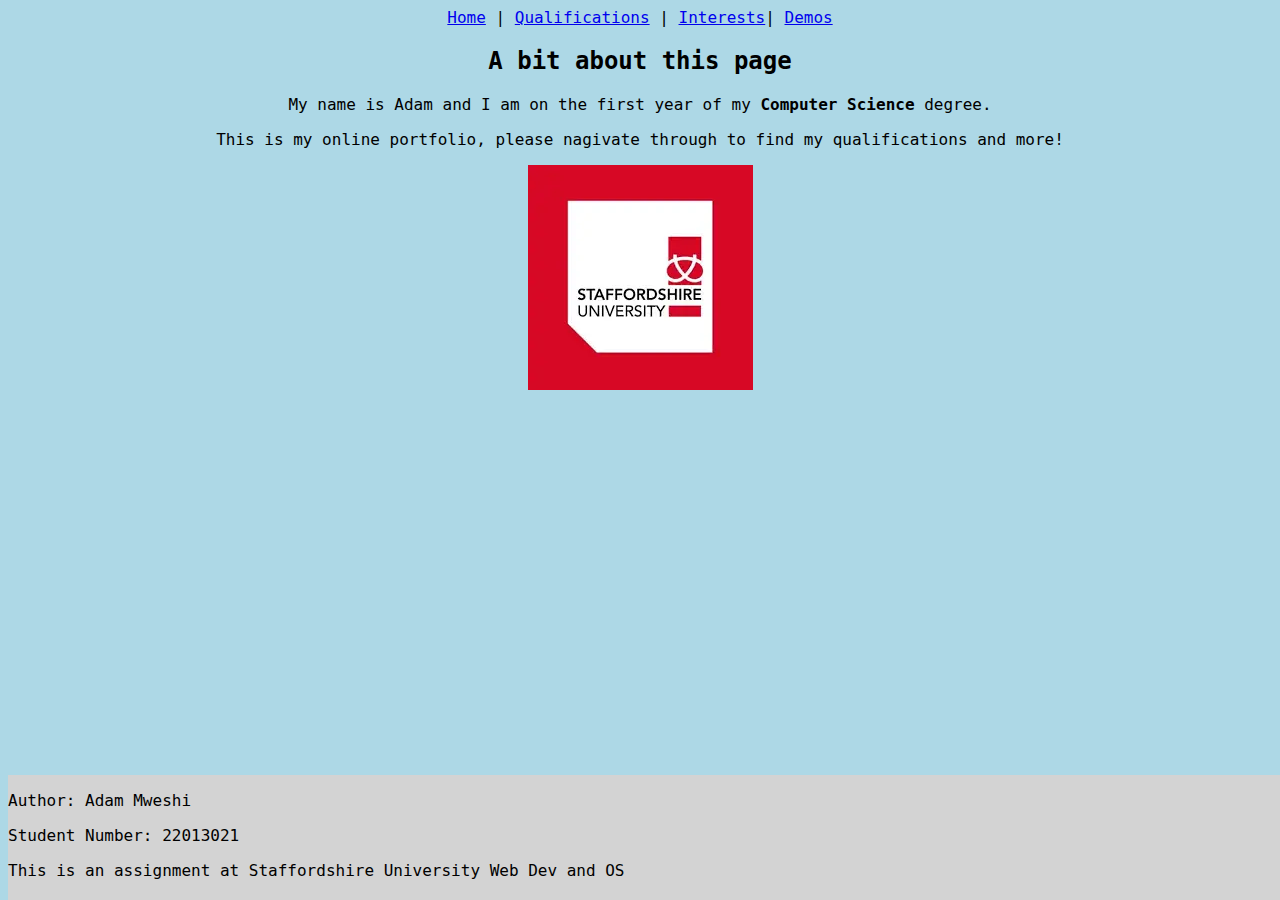
<file: index.html>
<!DOCTYPE html>
<html lang="en">

<head>
  <title>Adam M's portfolio</title>
  <meta charset="UTF-8">
  <meta http-equiv="X-UA-Compatible" content="IE=edge">
  <meta name="viewport" content="width=device-width, initial-scale=1.0">
  <meta name="description" content="My online portfolio">
  <link rel="stylesheet" href="styles.css">
</head>

<body>
  <header>
    <a href="http://azalea.ovh/webdevassignment/index.html">Home</a> | <a href="qualifications.html">Qualifications</a> | <a href="interest.html">Interests</a>| <a href="demos.html">Demos</a> <!-- Navigation bar-->
  </header>
      <article>
        <h2>A bit about this page</h2>
        <p>My name is Adam and I am on the first year of my<strong> Computer Science </strong>degree.</p>
        <p>This is my online portfolio, please nagivate through to find my qualifications and more!</p>
      </article>
      <img src="images/staffs.webp" alt="staffs"> <!--image is from the internet and downloaded into the "images" folder-->
    <footer>
      <p>Author: Adam Mweshi</p>
      <p>Student Number: 22013021</p>
      <p>This is an assignment at Staffordshire University Web Dev and OS</p>
    </footer>
</body>
</file>
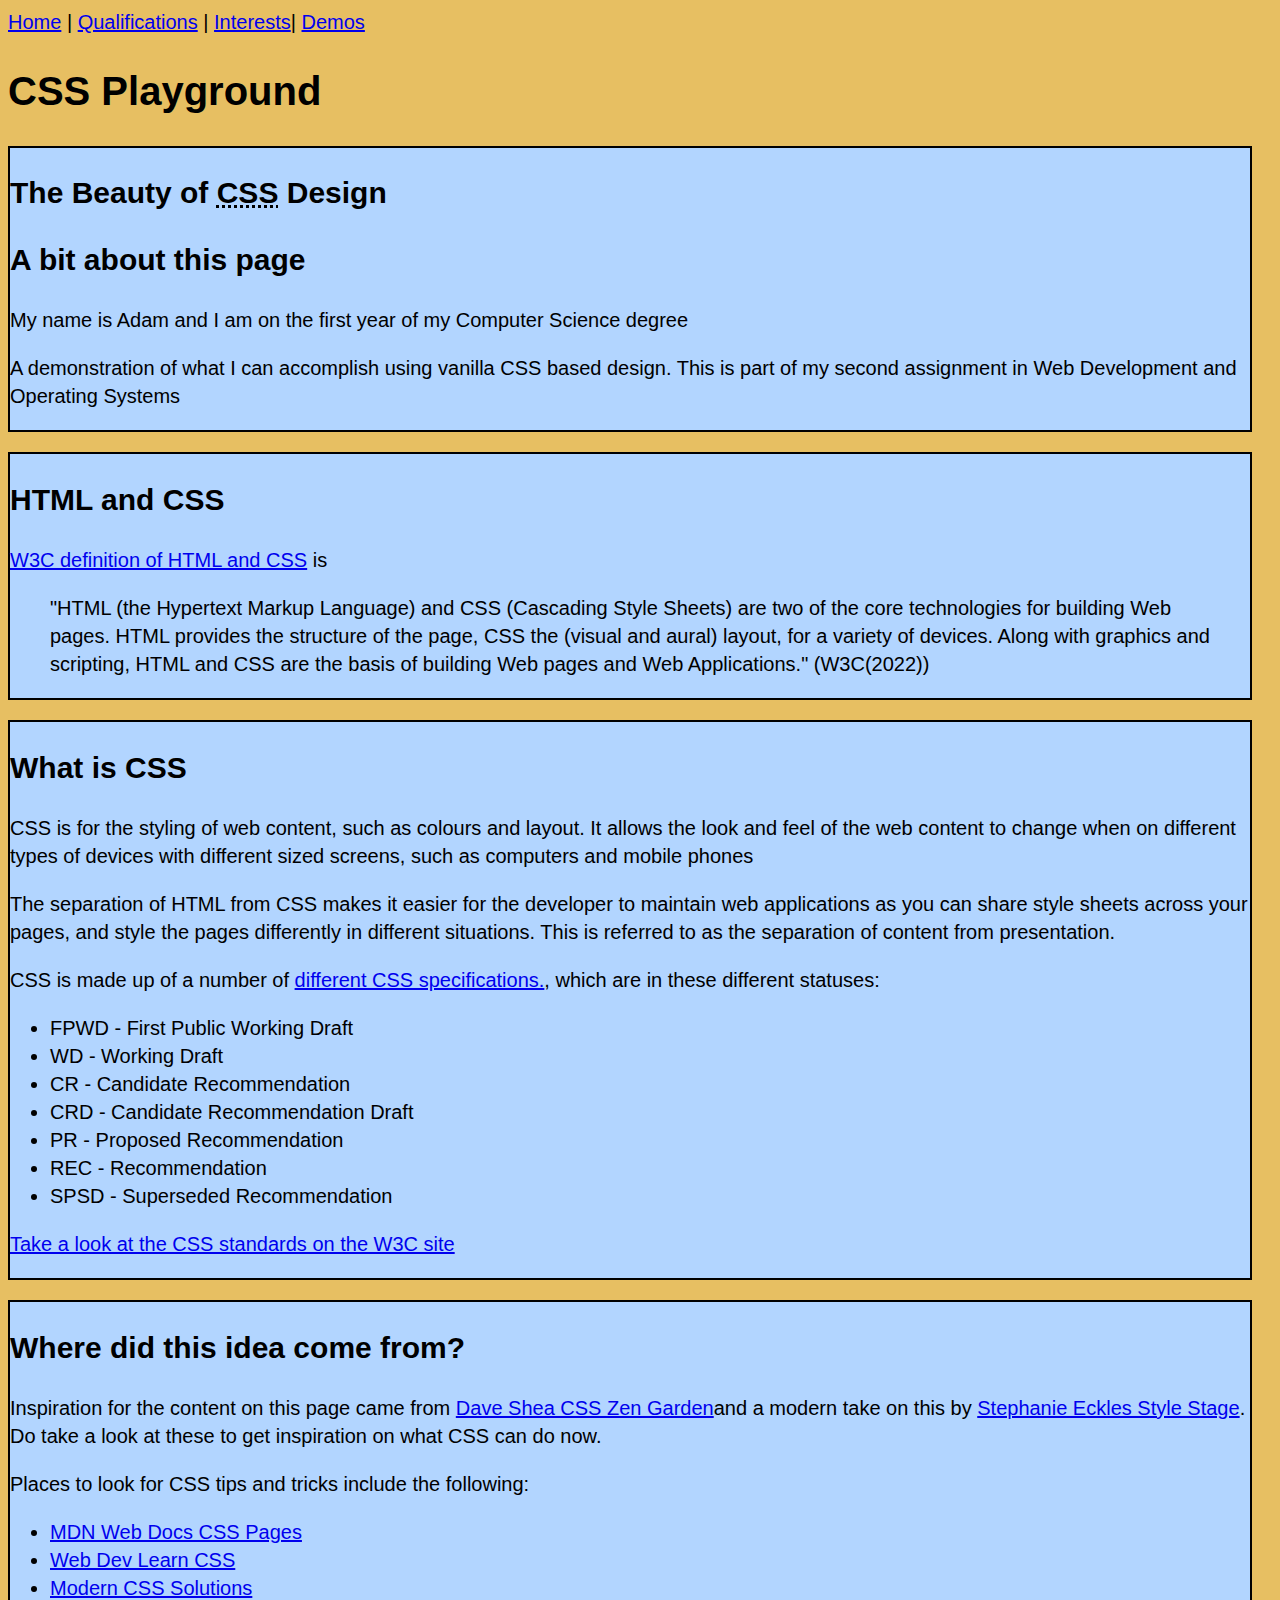
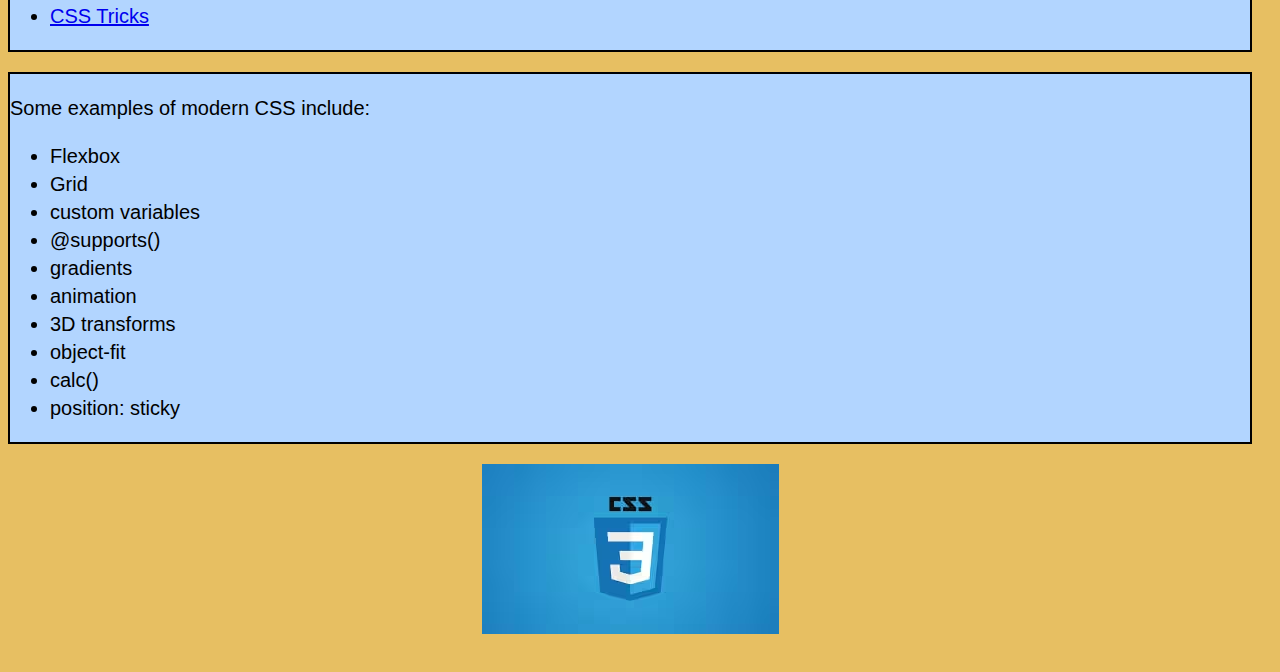
<file: cssdemo.html>
<!DOCTYPE html>
<html lang="en">

<head>
  <title>CSS Demo Page!</title>
  <meta charset="UTF-8">
  <meta http-equiv="X-UA-Compatible" content="IE=edge">
  <meta name="viewport" content="width=device-width, initial-scale=1.0">
  <meta name="description" content="My online portfolio">
  <link rel="stylesheet" href="cssdemo.css">
</head>

<body>
  <header> 
    <a href="http://azalea.ovh/webdevassignment/index.html">Home</a> | <a href="qualifications.html">Qualifications</a> | <a href="interest.html">Interests</a>| <a href="demos.html">Demos</a>
  </header>
  <h1>CSS Playground</h1>
  <div class="container">
      <div class="item"><h2>The Beauty of <abbr title="Cascading Style Sheets">CSS</abbr> Design</h2></div>
      <div class="item"><h2>A bit about this page</h2></div>
      <div class="item"><p>My name is Adam and I am on the first year of my Computer Science degree</p></div>
      <div class="item"><p>A demonstration of what I can accomplish using vanilla CSS based design. This is part of my second assignment
          in Web Development and Operating Systems</p></div>
  </div>
  <div class="container">
      <div class="item"><h2>HTML and CSS</h2></div>
      <div class="item"><p><a href="https://www.w3.org/standards/webdesign/htmlcss">W3C definition of HTML and CSS</a> is</p></div>
      <div class="item"><blockquote cite="https://www.w3.org/standards/webdesign/htmlcss">
          "HTML (the Hypertext Markup Language) and CSS (Cascading Style Sheets) are two of the core technologies for
          building Web pages. HTML provides the structure of the page, CSS the (visual and aural) layout, for a variety of
          devices. Along with graphics and scripting, HTML and CSS are the basis of building Web pages and Web
          Applications." (W3C(2022))
        </blockquote></div>
  </div>
  <div class="container">
      <div class="item"><h2>What is CSS</h2></div>
      <div class="item"><p>CSS is for the styling of web content, such as colours and layout. It allows the look and feel of the web
          content to change when on different types of devices with different sized screens, such as computers and mobile
          phones</p></div>
      <div class="item"> <p>The separation of HTML from CSS makes it easier for the developer to maintain web applications as you can share
      style sheets across your pages, and style the pages differently in different situations. This is referred to as
      the separation of content from presentation.</p></div>
      <div class="item"><p>CSS is made up of a number of <a href="https://www.w3.org/Style/CSS/current-work">different CSS
          specifications.</a>, which are in these different statuses:</p></div>
      <div class="item"><ul>
          <li>FPWD - First Public Working Draft</li>
          <li>WD - Working Draft</li>
          <li>CR - Candidate Recommendation</li>
          <li>CRD - Candidate Recommendation Draft</li>
          <li>PR - Proposed Recommendation</li>
          <li>REC - Recommendation</li>
          <li>SPSD - Superseded Recommendation</li>
        </ul></div>
      <div class="item"><p><a href="https://www.w3.org/Style/CSS/">Take a look at the CSS standards on the W3C site</a></p></div>
      </div>
  <div class="container">
      <div class="item"><h2>Where did this idea come from?</h2></div>
      <div class="item"><p>Inspiration for the content on this page came from <a href="http://daveshea.com/projects/zen/">Dave Shea CSS Zen
          Garden</a>and a modern take on this by <a href="https://stylestage.dev/">Stephanie Eckles Style Stage</a>. Do take a look at these to get
        inspiration on what CSS can do now.</p></div>
      <div class="item"><p>Places to look for CSS tips and tricks include the following:</p></div>
      <div class="item"><ul>
          <li><a href="https://developer.mozilla.org/en-US/docs/Web/CSS">MDN Web Docs CSS Pages</a></li>
          <li><a href="https://web.dev/learn/css/">Web Dev Learn CSS</a></li>
          <li><a href="https://moderncss.dev/">Modern CSS Solutions</a></li>
          <li><a href="https://css-tricks.com/">CSS Tricks</a></li>
        </ul></div>
  </div>
  <div class="container">
      <p>Some examples of modern CSS include:</p>
    <ul>
      <li>Flexbox</li>
      <li>Grid</li>
      <li>custom variables</li>
      <li>@supports()</li>
      <li>gradients</li>
      <li>animation</li>
      <li>3D transforms</li>
      <li>object-fit</li>
      <li>calc()</li>
      <li>position: sticky</li>        
    </ul>
  </div>
  <img src="images/css.avif" alt="CSS">
</body>
</html>
</file>
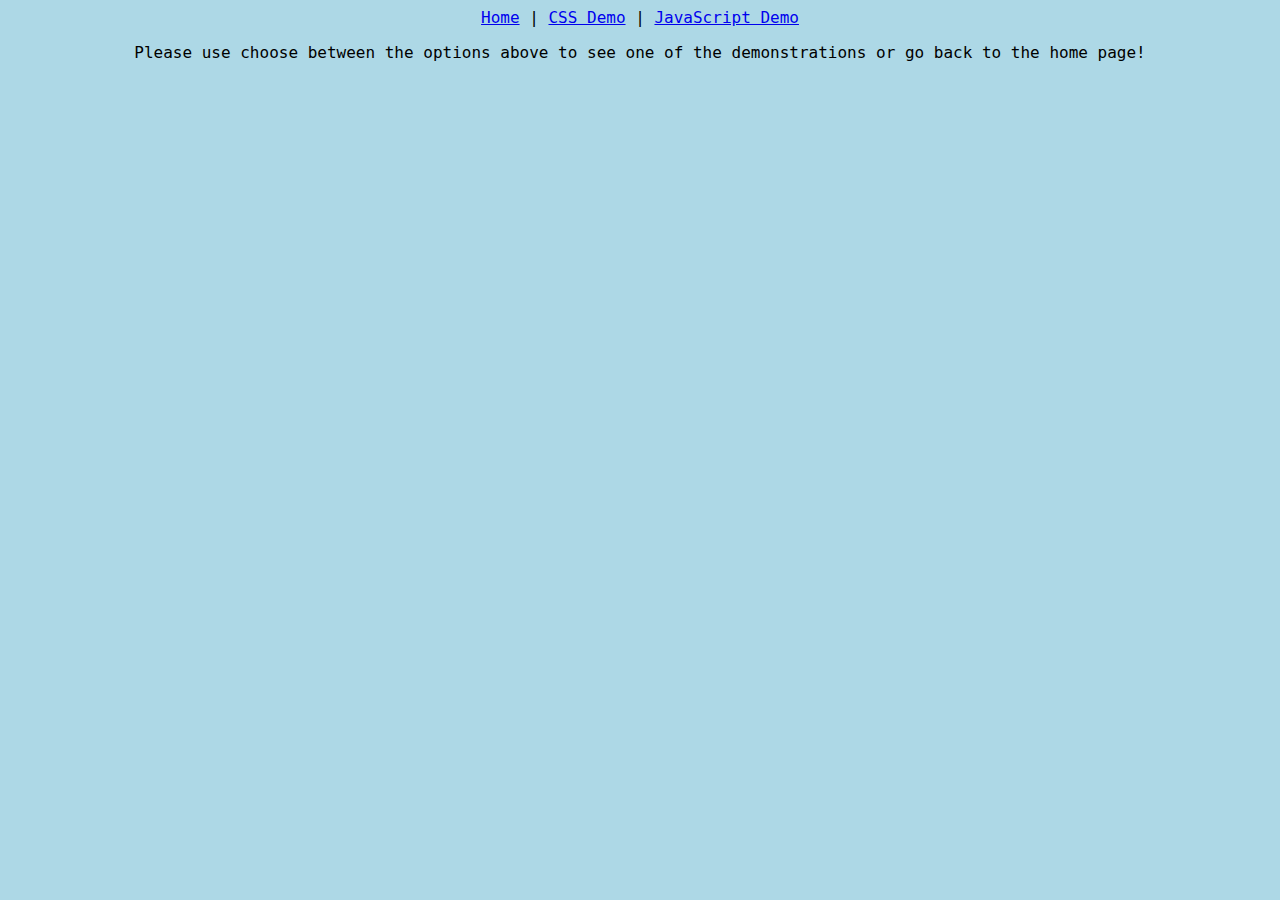
<file: demos.html>
<!DOCTYPE html>
<html lang="en">

<head>
    <title>Demos</title>
    <meta charset="UTF-8">
    <meta http-equiv="X-UA-Compatible" content="IE=edge">
    <meta name="viewport" content="width=device-width, initial-scale=1.0">
    <link rel="stylesheet" href="styles.css">
  </head>

<body>
  <header>
    <a href="http://azalea.ovh/webdevassignment/index.html">Home</a> | <a href="cssdemo.html">CSS Demo</a> | <a href="holding.html">JavaScript Demo</a> <!-- Navigation bar-->
  </header>  
  
  <p>Please use choose between the options above to see one of the demonstrations or go back to the home page!</p>

</body>
</html>
</file>
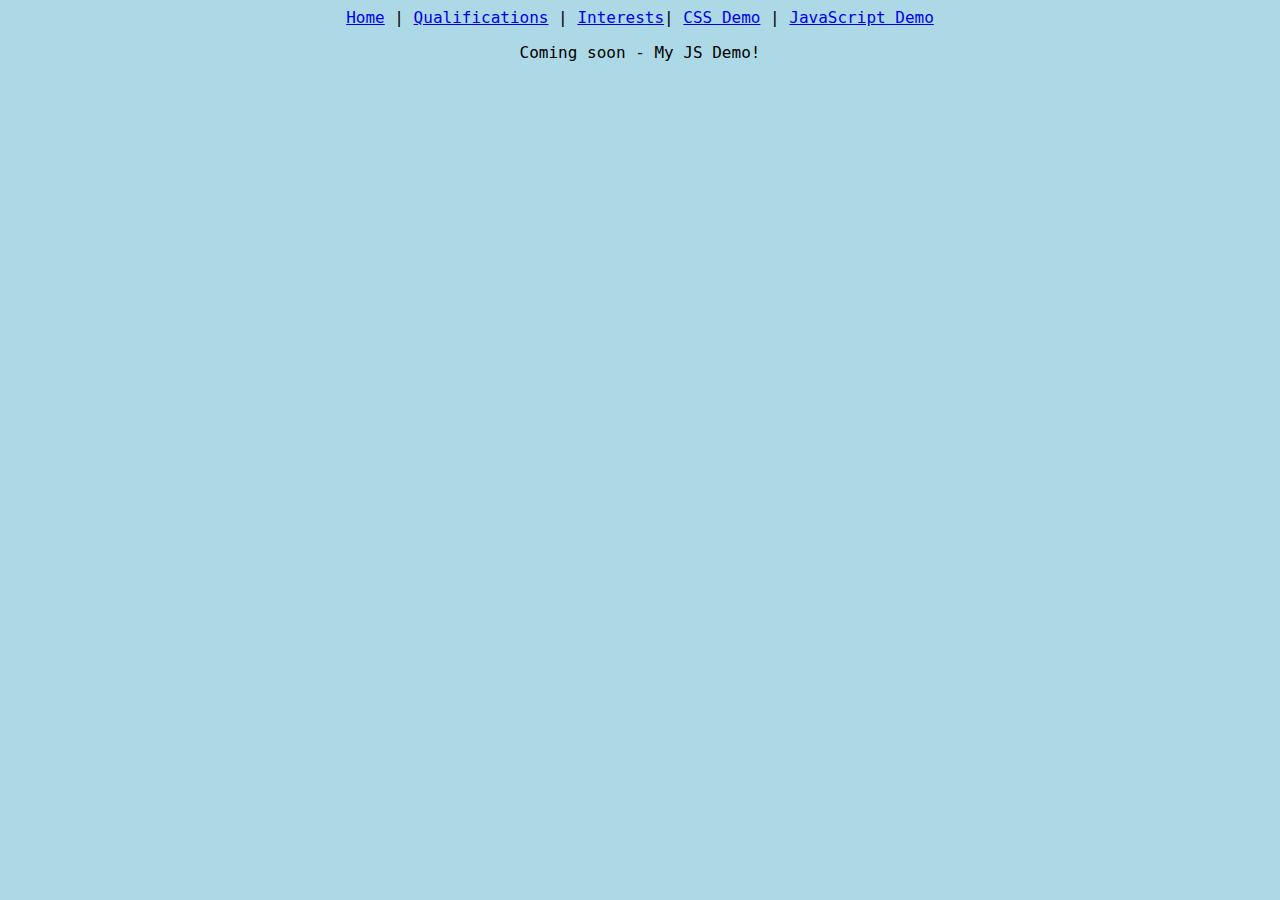
<file: holding.html>
<!DOCTYPE html>
<html lang="en">
<head>
  <meta charset="UTF-8">
  <meta http-equiv="X-UA-Compatible" content="IE=edge">
  <meta name="viewport" content="width=device-width, initial-scale=1.0">
  <title>Holding page for a future JS Demo</title>
  <link rel="stylesheet" href="styles.css">
</head>
<body>
  <div>
    <a href="http://azalea.ovh/webdevassignment/index.html">Home</a> | <a href="qualifications.html">Qualifications</a> | <a href="interest.html">Interests</a>| <a href="cssdemo.html">CSS Demo</a> | <a href="holding.html">JavaScript Demo</a> <!-- Navigation bar-->
  </div>
  <p>Coming soon - My JS Demo!</p>
</body>
</html>
</file>
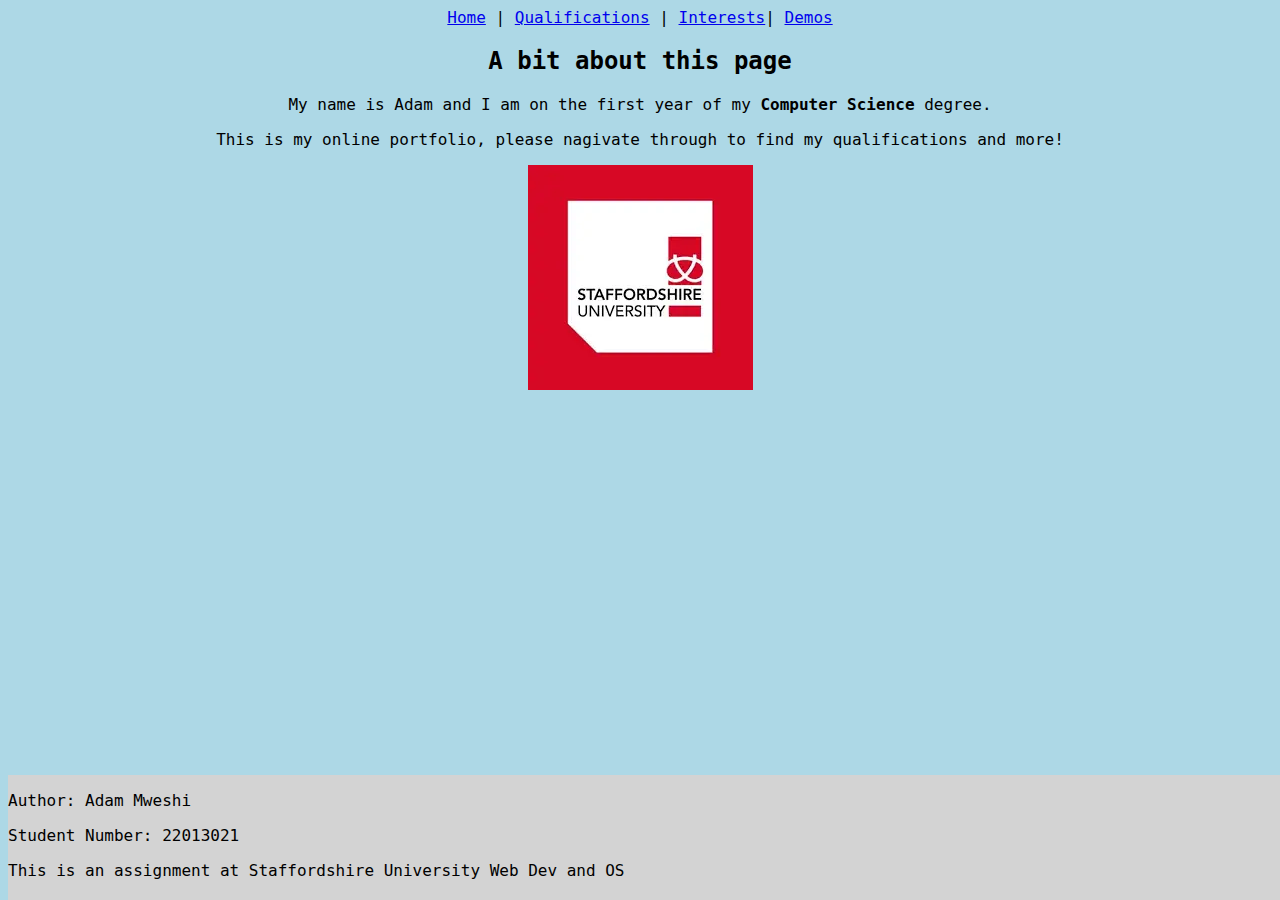
<file: indexx.html>
<!DOCTYPE html>
<html lang="en">

<head>
  <title>Adam M's portfolio</title>
  <meta charset="UTF-8">
  <meta http-equiv="X-UA-Compatible" content="IE=edge">
  <meta name="viewport" content="width=device-width, initial-scale=1.0">
  <meta name="description" content="My online portfolio">
  <link rel="stylesheet" href="styles.css">
</head>

<body>
  <header>
    <a href="indexx.html">Home</a> | <a href="qualifications.html">Qualifications</a> | <a href="interest.html">Interests</a>| <a href="demos.html">Demos</a> <!-- Navigation bar-->
  </header>
      <article>
        <h2>A bit about this page</h2>
        <p>My name is Adam and I am on the first year of my<strong> Computer Science </strong>degree.</p>
        <p>This is my online portfolio, please nagivate through to find my qualifications and more!</p>
      </article>
      <img src="images/staffs.webp" alt="staffs"> <!--image is from the internet and downloaded into the "images" folder-->
    <footer>
      <p>Author: Adam Mweshi</p>
      <p>Student Number: 22013021</p>
      <p>This is an assignment at Staffordshire University Web Dev and OS</p>
    </footer>
</body>
</file>
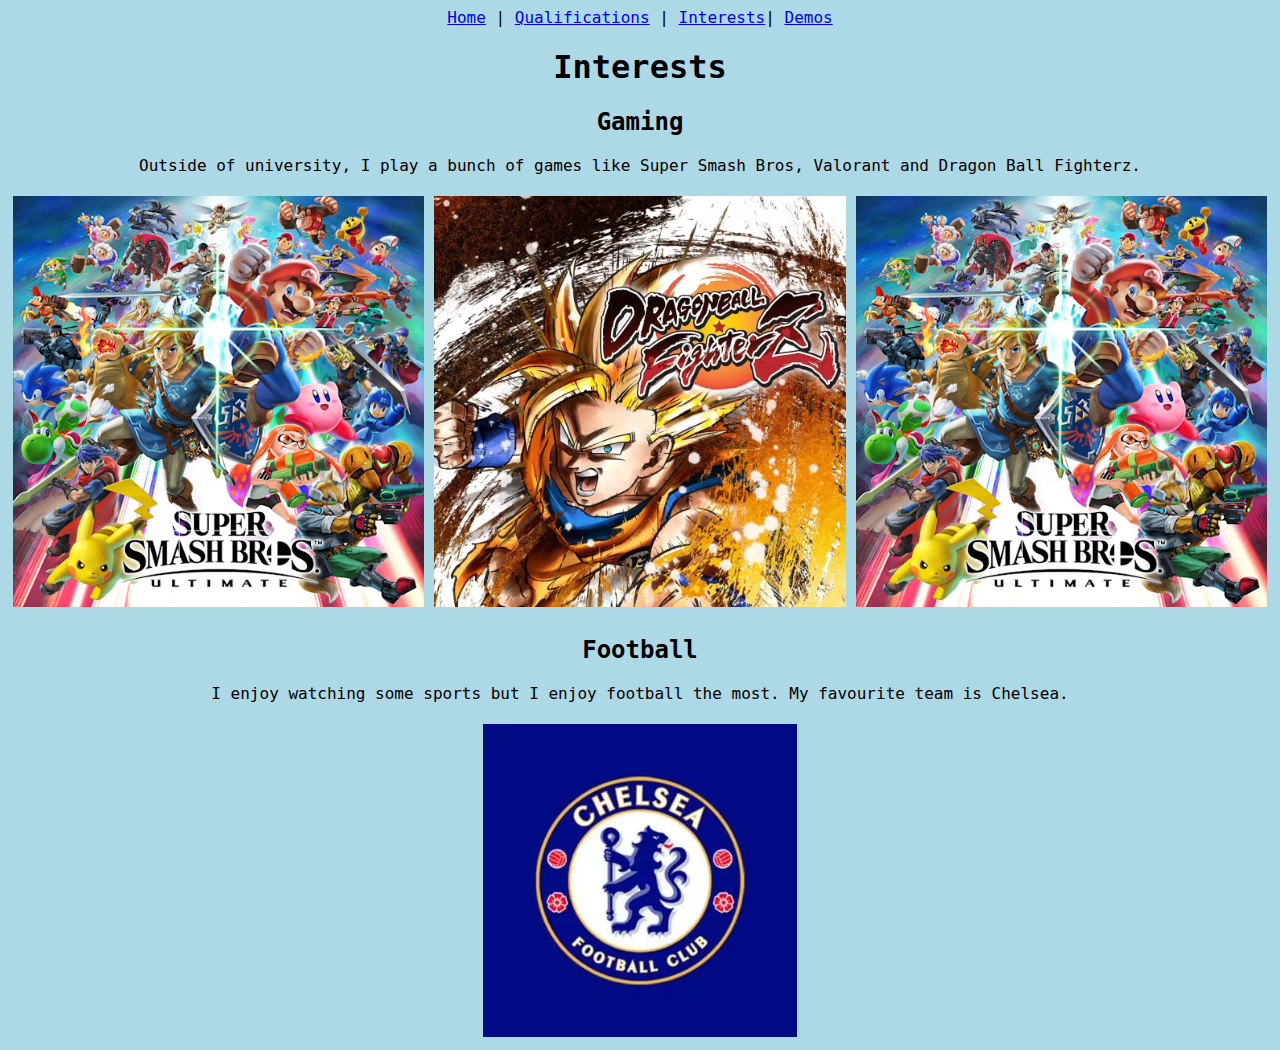
<file: interest.html>
<!DOCTYPE html>
<html lang="en">

<head>
  <title>Interests</title>
  <meta charset="UTF-8">
  <meta http-equiv="X-UA-Compatible" content="IE=edge">
  <meta name="viewport" content="width=device-width, initial-scale=1.0">
  <link rel="stylesheet" href="styles.css">
</head>

<body>
      <header> 
          <a href="http://azalea.ovh/webdevassignment/index.html">Home</a> | <a href="qualifications.html">Qualifications</a> | <a href="interest.html">Interests</a>| <a href="demos.html">Demos</a>
      </header>
    <header>
      <h1>Interests</h1>
    </header>
    <article>
      <h2>Gaming</h2>
      <p>Outside of university, I play a bunch of games like Super Smash Bros, Valorant and Dragon Ball Fighterz.</p>
    <div class="resize">
        <div class="column">
            <img src="images/ssbu.avif" alt="Smash" style="width:100%">
        </div>
        <div class="column">
            <img src="images/dbfz.webp" alt="DBFZ" style="width:100%">
        </div>
        <div class="column">
            <img src="images/ssbu.avif" alt="Smash" style="width:100%"> 
        </div>
    </div>
    </article>
    <article>
      <h2>Football</h2>
      <p>I enjoy watching some sports but I enjoy football the most. My favourite team is Chelsea.</p>
    <div class="resize">
        <div class="column">
            <img src="images/chelsea.avif" alt="Valorant" style="width:25%" class="center">
        </div>
    </div>
    </article>
</body>
</html>
</file>
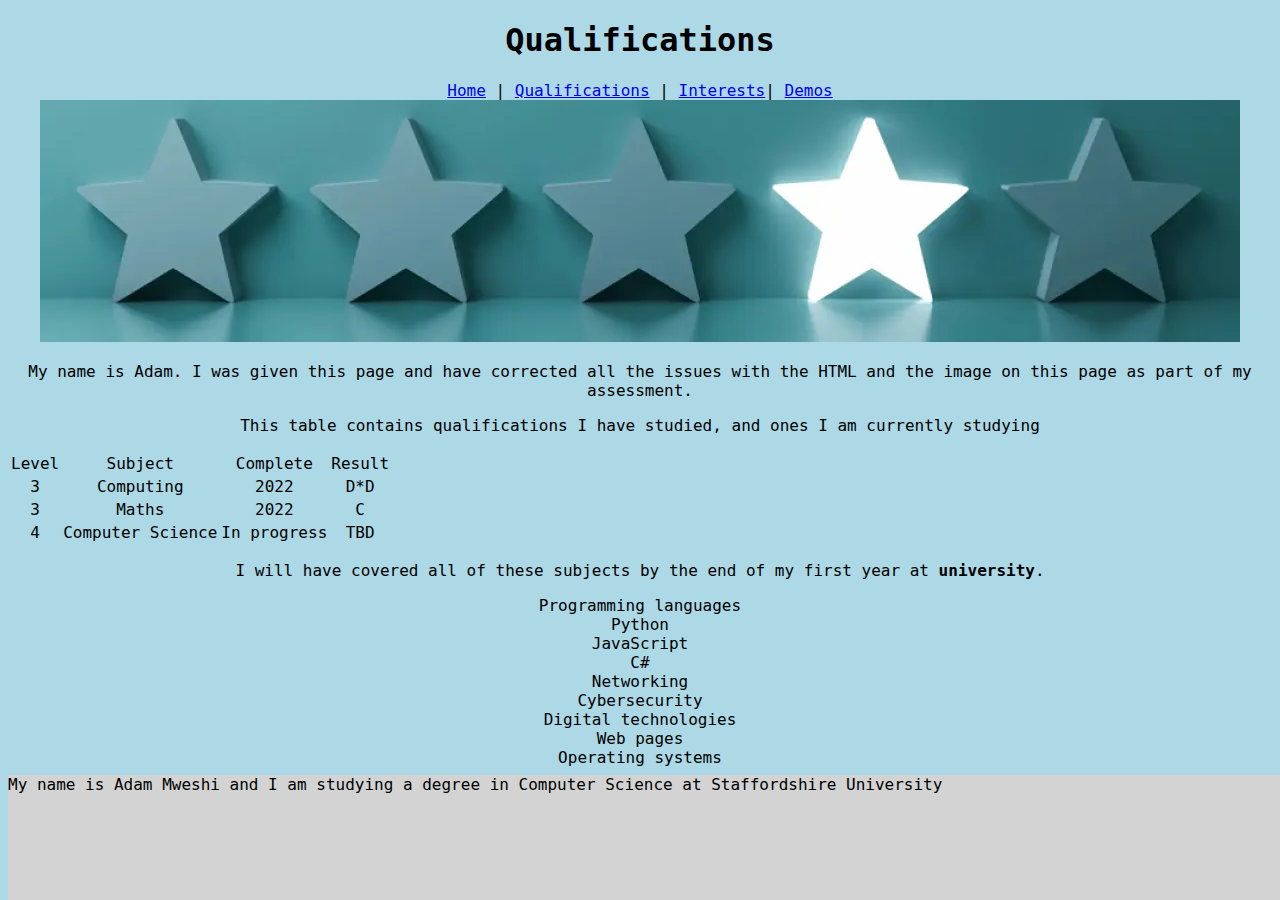
<file: qualifications.html>
<!DOCTYPE html>
<html lang="en">
<head>
  <title>Qualifications</title>
  <meta charset="UTF-8">
  <meta http-equiv="X-UA-Compatible" content="IE=edge">
  <meta name="description" content="Qualifications page">
  <meta name="viewport" content="width=device-width, initial-scale=1.0">
  <link rel="stylesheet" href="styles.css">
</head>


<body>
<div>
  <h1>Qualifications</h1>
</div>
<div>
  <header> 
    <a href="http://azalea.ovh/webdevassignment/index.html">Home</a> | <a href="qualifications.html">Qualifications</a> | <a href="interest.html">Interests</a>| <a href="demos.html">Demos</a>
  </header>
</div>
  <img src="images/star.webp" alt="4 stars">
  <p>My name is Adam. I was given this page and have corrected all the issues with the HTML and the image on this page as part of my assessment.</p>
  <p>This table contains qualifications I have studied, and ones I am currently studying</p>
<table> <!-- Table of qualifications-->
  <tr>
    <td>Level</td>
    <td>Subject</td>
    <td>Complete</td>
    <td>Result</td>
  </tr>
  <tr>
    <td>3</td>
    <td>Computing</td>
    <td>2022</td>
    <td>D*D</td>
  </tr>
  <tr>
    <td>3</td>
    <td>Maths</td>
    <td>2022</td>
    <td>C</td>
  </tr>
  <tr>
    <td>4</td>
    <td>Computer Science</td> 
    <td>In progress</td>
    <td>TBD</td>
  </tr>
</table>
<p>I will have covered all of these subjects by the end of my first year at <strong>university</strong>.</p>
<ul>
  <li>Programming languages</li>
  <li>Python</li>
  <li>JavaScript
  <li>C#</li>
  <li>Networking</li>
  <li>Cybersecurity</li>
  <li>Digital technologies</li>
  <li>Web pages</li>
  <li>Operating systems</li>
</ul>
<footer>My name is Adam Mweshi and I am studying a degree in Computer Science at Staffordshire University</footer>
</body>
</file>
<file: styles.css>
/* Include your style in here for all pages. 
Extra style for cssdemo.html can be added in cssdemo.css */

ul {
    list-style-type: none;
    margin: 0;
    padding: 0;
  }

body {
  font-family: DejaVu Sans Mono, monospace;
  background-color: rgb(173, 216, 230);
  text-align: center;
  }

footer {
  color: rgb(0, 0, 0);
  text-align: left;
  position: absolute;
  bottom: 0;
  background-color: lightgrey;
  height: 125px;
  width: 1750px;
}

li {
  list-style-type: none;
}

.header {
  font-weight: bold;
}

.resize {
  height: auto;
  display: flex;
}

.column {
  flex: 33.33%;
  padding: 5px;
}

.center {
  display: block;
  margin-left: auto;
  margin-right: auto;
  width: 50%;
}
</file>
<file: cssdemo.css>
/* This is the extra style for the CSS demo page only
This should be linked to alongside the main styles.css page */

.container {
    border: solid 2px;
    background: #b2d5ff;
    margin-bottom: 1em;
  }

body {
  font-family: Arial, sans-serif;
  font-size: 20px;
  padding: 0 20px 30px 0;
  line-height: 1.4;
  background-color: rgb(231, 191, 98);
  } /*font for all text*/

img {
  display: block;
  max-width: 100%;
  margin-left: auto;
  margin-right: auto;
} /*css for image*/
</file>
